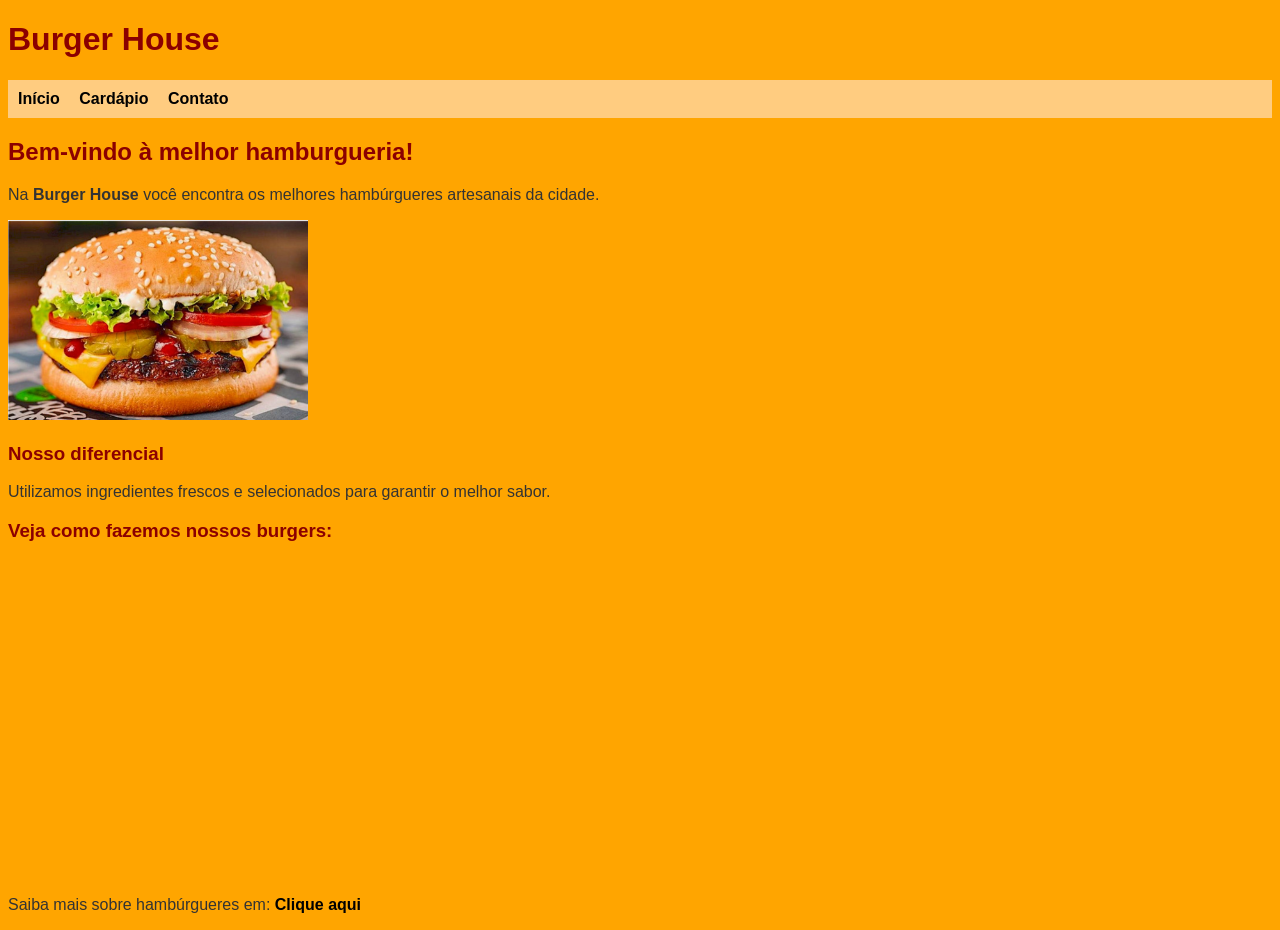
<file: index.html>
<!DOCTYPE html>
<html lang="pt-br">
<head>
    <meta charset="UTF-8">
    <title>Burger House</title>
    <link rel="stylesheet" href="style.css">

</head>
<body>

    <h1>Burger House </h1>

    <!-- MENU -->
    <ul>
        <li><a href="index.html">Início</a></li>
        <li><a href="cardapio.html">Cardápio</a></li>
        <li><a href="contato.html">Contato</a></li>
    </ul>

    <h2>Bem-vindo à melhor hamburgueria!</h2>

    <p>Na <strong>Burger House</strong> você encontra os melhores hambúrgueres artesanais da cidade.</p>

    <img src="Captura de tela 2026-04-06 153544.png" width="300">

    <h3>Nosso diferencial</h3>
    <p>Utilizamos ingredientes frescos e selecionados para garantir o melhor sabor.</p>

    <!-- VÍDEO -->
    <h3>Veja como fazemos nossos burgers:</h3>
   <iframe width="560" height="315"
   src="https://www.youtube.com/embed/IS1XHAJVURI"
   frameborder="0"
   allowfullscreen>
   </iframe>

    <p>Saiba mais sobre hambúrgueres em:
        <a href="https://fisk.com.br/blog/6-curiosidades-sobre-o-hamburguer" target="_blank">
    Clique aqui
</a>
    </p>

</body>
</html>
</file>
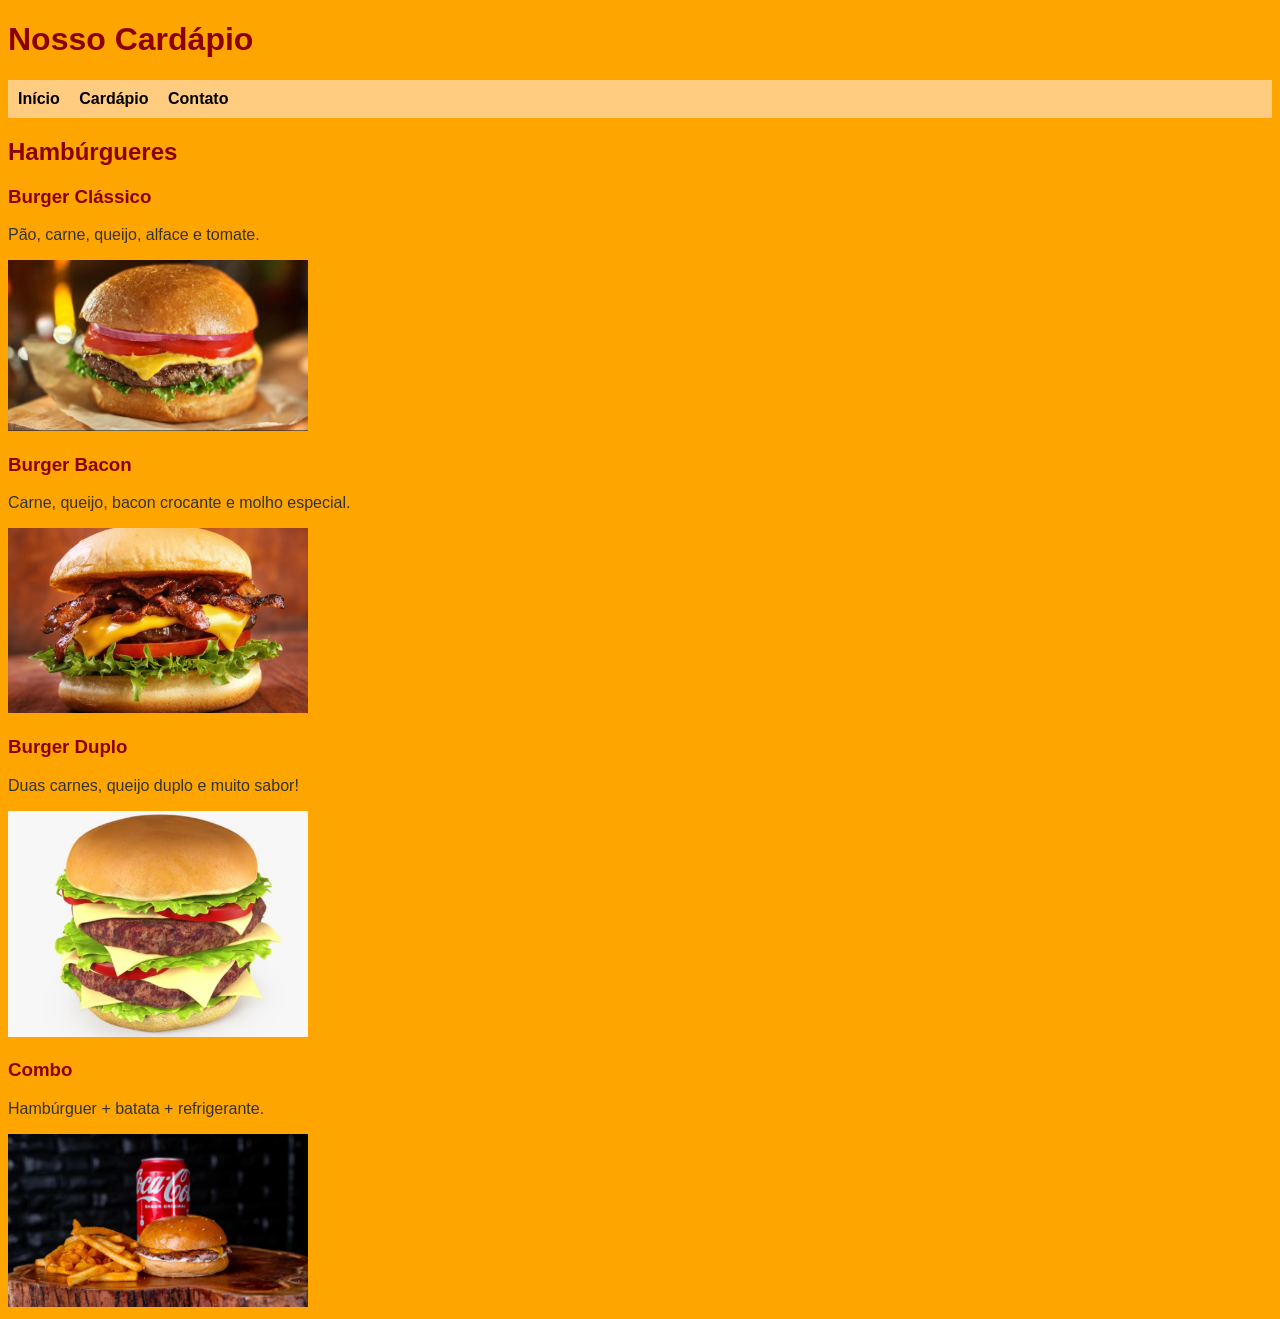
<file: cardapio.html>
<!DOCTYPE html>
<html lang="pt-br">
<head>
    <meta charset="UTF-8">
    <title>Cardápio</title>
    <link rel="stylesheet" href="style.css">

</head>
<body>

    <h1>Nosso Cardápio </h1>

    <!-- MENU -->
    <ul>
        <li><a href="index.html">Início</a></li>
        <li><a href="cardapio.html">Cardápio</a></li>
        <li><a href="contato.html">Contato</a></li>
    </ul>

    <h2>Hambúrgueres</h2>

    <h3>Burger Clássico</h3>
    <p>Pão, carne, queijo, alface e tomate.</p>
    <img src="Captura de tela 2026-04-06 154022.png" width="300">
    <h3>Burger Bacon</h3>
    <p>Carne, queijo, bacon crocante e molho especial.</p>
    <img src="Captura de tela 2026-04-06 154259.png" width="300">

    <h3>Burger Duplo</h3>
    <p>Duas carnes, queijo duplo e muito sabor!</p>
    <img src="Captura de tela 2026-04-06 155140.png" width="300">

    <h3>Combo</h3>
    <p>Hambúrguer + batata + refrigerante.</p>
    <img src="Captura de tela 2026-04-06 155345.png" width="300">

</body>
</html>
</file>
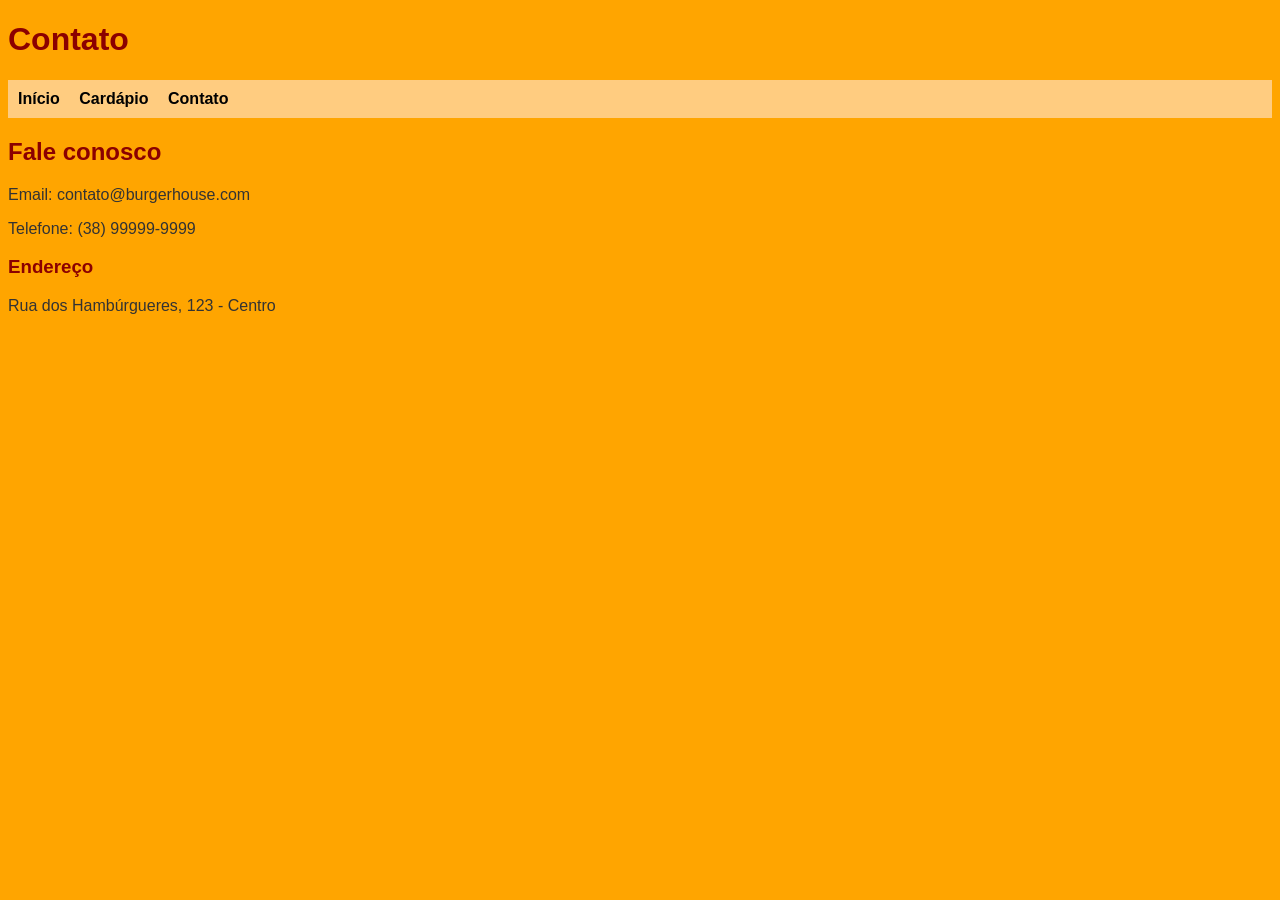
<file: contato.html>
<!DOCTYPE html>
<html lang="pt-br">
<head>
    <meta charset="UTF-8">
    <title>Contato</title>
    <link rel="stylesheet" href="style.css">

</head>
<body>

    <h1>Contato </h1>

    <!-- MENU -->
    <ul>
        <li><a href="index.html">Início</a></li>
        <li><a href="cardapio.html">Cardápio</a></li>
        <li><a href="contato.html">Contato</a></li>
    </ul>

    <h2>Fale conosco</h2>

    <p>Email: contato@burgerhouse.com</p>
    <p>Telefone: (38) 99999-9999</p>

    <h3>Endereço</h3>
    <p>Rua dos Hambúrgueres, 123 - Centro</p>


</body>
</html>
</file>
<file: style.css>
body {
    background-color: orange;
    font-family: Arial, sans-serif;
    color: #333;
}
h1, h2, h3 {
    color: darkred;
}
ul {
    background-color: #ffcc80;
    padding: 10px;
}
li {
    display: inline;
    margin-right: 15px;
}
a {
    text-decoration: none;
    color: black;
    font-weight: bold;
}
a:hover {
    color: red;
}
</file>
